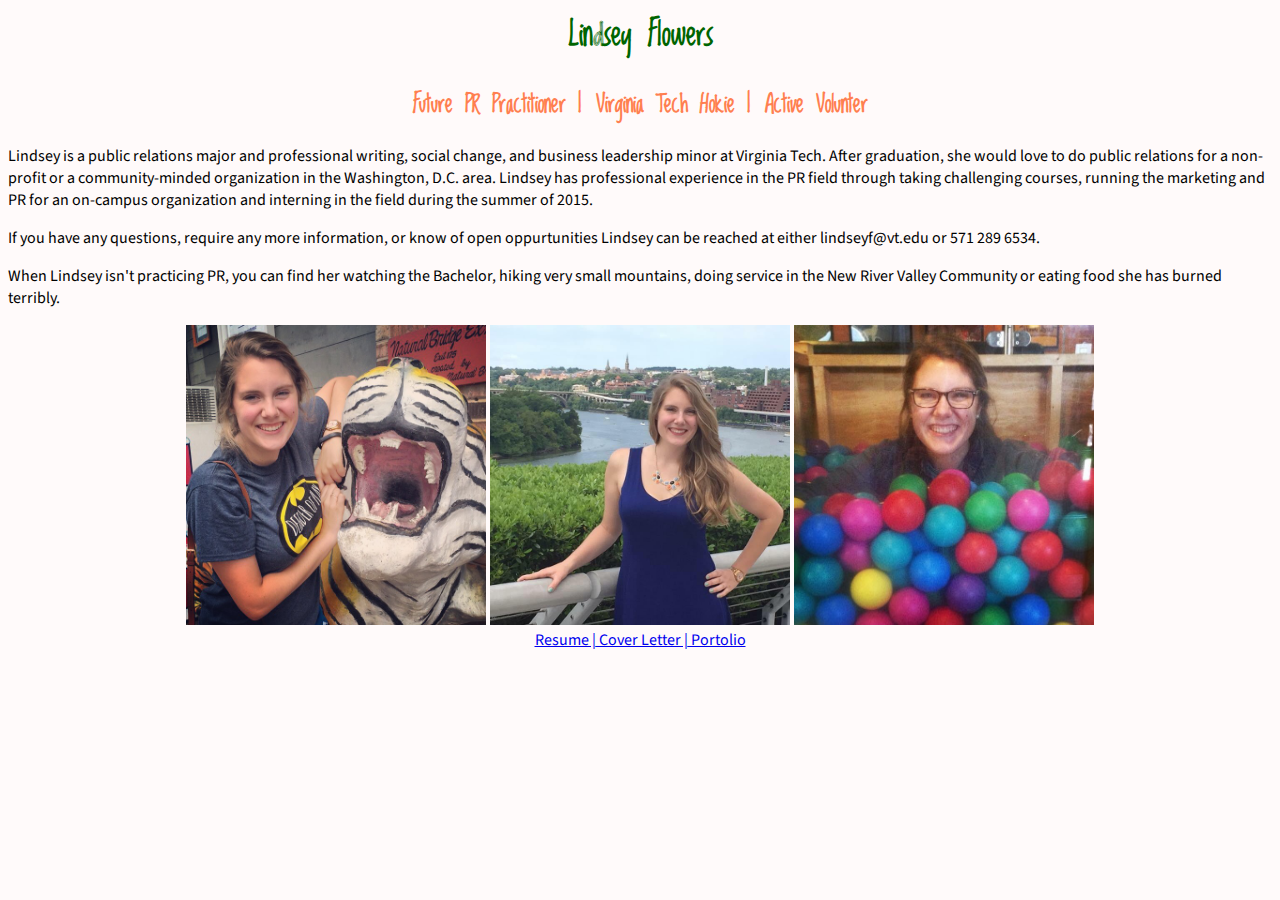
<file: index.html>
<html>
<head>

<title> Lindsey Flowers</title>
<meta name="viewport" content="width=device-width, initial-scale-1, shrink-to-fit=no" />
<link type="text/css" rel="stylesheet" href="style.css"/>
<style>
</style>
</head>

<body>
<h1> Lindsey Flowers </h1>
<center><h2> Future PR Practitioner | Virginia Tech Hokie | Active Volunter </h2></center>

<p>Lindsey is a public relations major and professional writing, social change, and business leadership minor at Virginia Tech. After graduation, she would love to do public relations for a non-profit or a community-minded organization in the Washington, D.C. area. Lindsey has professional experience in the PR field through taking challenging courses, running the marketing and PR for an on-campus organization and interning in the field during the summer of 2015. </p>

<p>If you have any questions, require any more information, or know of open oppurtunities Lindsey can be reached at either lindseyf@vt.edu or 571 289 6534.</p>

<p>When Lindsey isn't practicing PR, you can find her watching the Bachelor, hiking very small mountains, doing service in the New River Valley Community or eating food she has burned terribly.</p>

<div class="images">

  <center>  <img src="tiger.jpg" width=300 height=300/>  <img src="bluedress.jpg" width=300 height=300 />  <img src="ballpit.jpg" width=300 height=300/> </center>
</div>
<div id="navigationbar"> <a href="resume/index.html"> Resume |</a><a href="coverletter/index.html"> Cover Letter |</a><a href="portolio/index.html"> Portolio </a> </div>
</body>
</html>
</file>
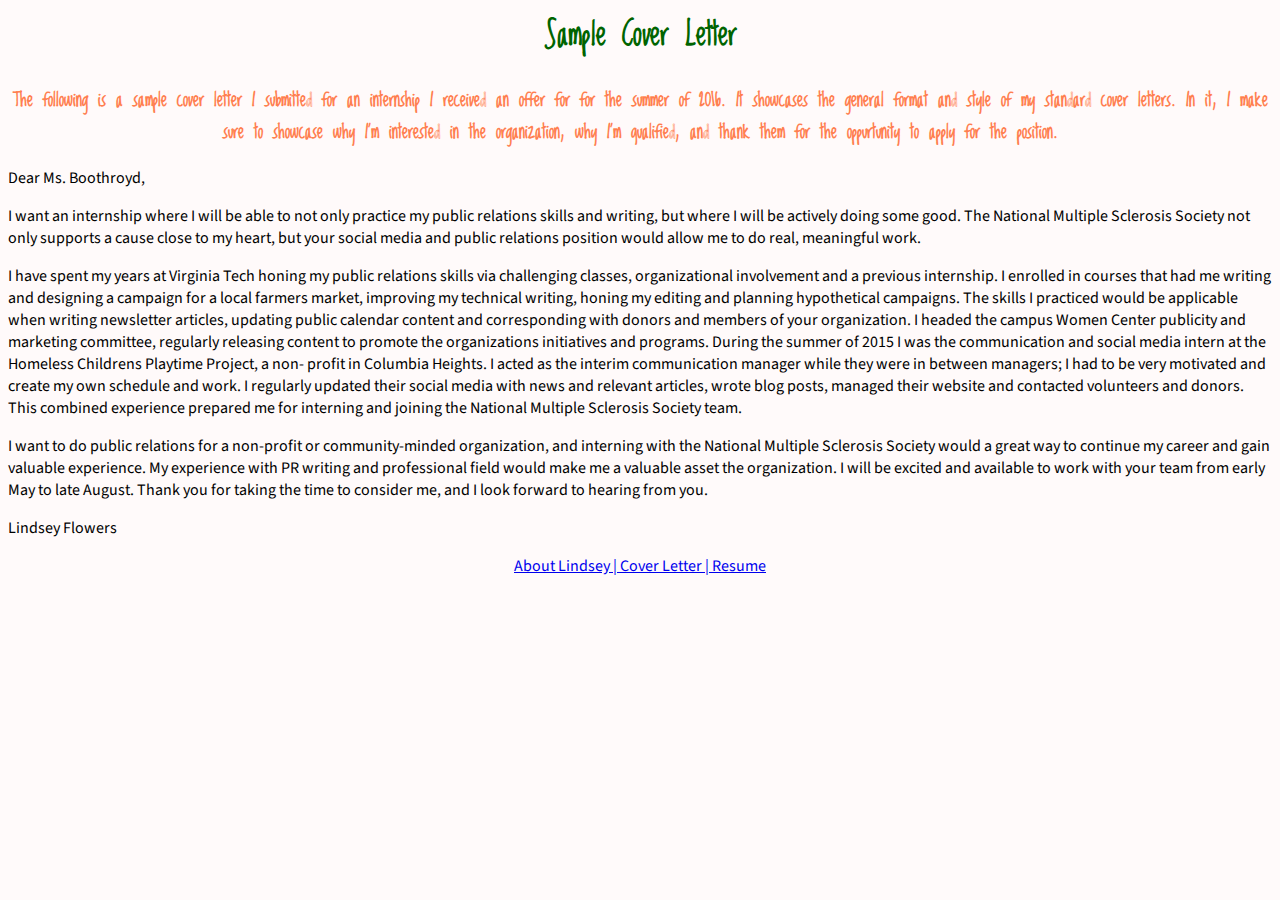
<file: coverletter/index.html>
<html>
<head>

<title>Cover Letter</title>
<meta name="viewport" content="width=device-width, initial-scale-1, shrink-to-fit=no" />
<link type="text/css" rel="stylesheet" href="style.css"/>
</head>

<body>

<center><h1>Sample Cover Letter</h1></center>
<h3>The following is a sample cover letter I submitted for an internship I received an offer for for the summer of 2016. It showcases the general format and style of my standard cover letters. In it, I make sure to showcase why I'm interested in the organization, why I'm qualified, and thank them for the oppurtunity to apply for the position.</h3>

<p> Dear Ms. Boothroyd, </p>

<p>I want an internship where I will be able to not only practice my public relations skills and writing, but where I will be actively doing some good. The National Multiple Sclerosis Society not only supports a cause close to my heart, but your social media and public relations position would allow me to do real, meaningful work.</p>

<p>I have spent my years at Virginia Tech honing my public relations skills via challenging classes, organizational involvement and a previous internship. I enrolled in courses that had me writing and designing a campaign for a local farmers market, improving my technical writing, honing my editing and planning hypothetical campaigns. The skills I practiced would be applicable when writing newsletter articles, updating public calendar content and corresponding with donors and members of your organization. I headed the campus Women Center publicity and marketing committee, regularly releasing content to promote the organizations initiatives and programs. During the summer of 2015 I was the communication and social media intern at the Homeless Childrens Playtime Project, a non- profit in Columbia Heights. I acted as the interim communication manager while they were in between managers; I had to be very motivated and create my own schedule and work. I regularly updated their social media with news and relevant articles, wrote blog posts, managed their website and contacted volunteers and donors. This combined experience prepared me for interning and joining the National Multiple Sclerosis Society team.</p>

<p>I want to do public relations for a non-profit or community-minded organization, and interning with the National Multiple Sclerosis Society would a great way to continue my career and gain valuable experience. My experience with PR writing and professional field would make me a valuable asset the organization. I will be excited and available to work with your team from early May to late August. Thank you for taking the time to consider me, and I look forward to hearing from you.</p>

<p>Lindsey Flowers</p>

<div id="navigationbar"> <a href="../index.html">About Lindsey | </a><a href="../portolio/index.html"> </a> <a href="../coverletter/index.html"> Cover Letter | </a><a href="../resume/index.html"> Resume </a></div>
</html>


</body>
</html>
</file>
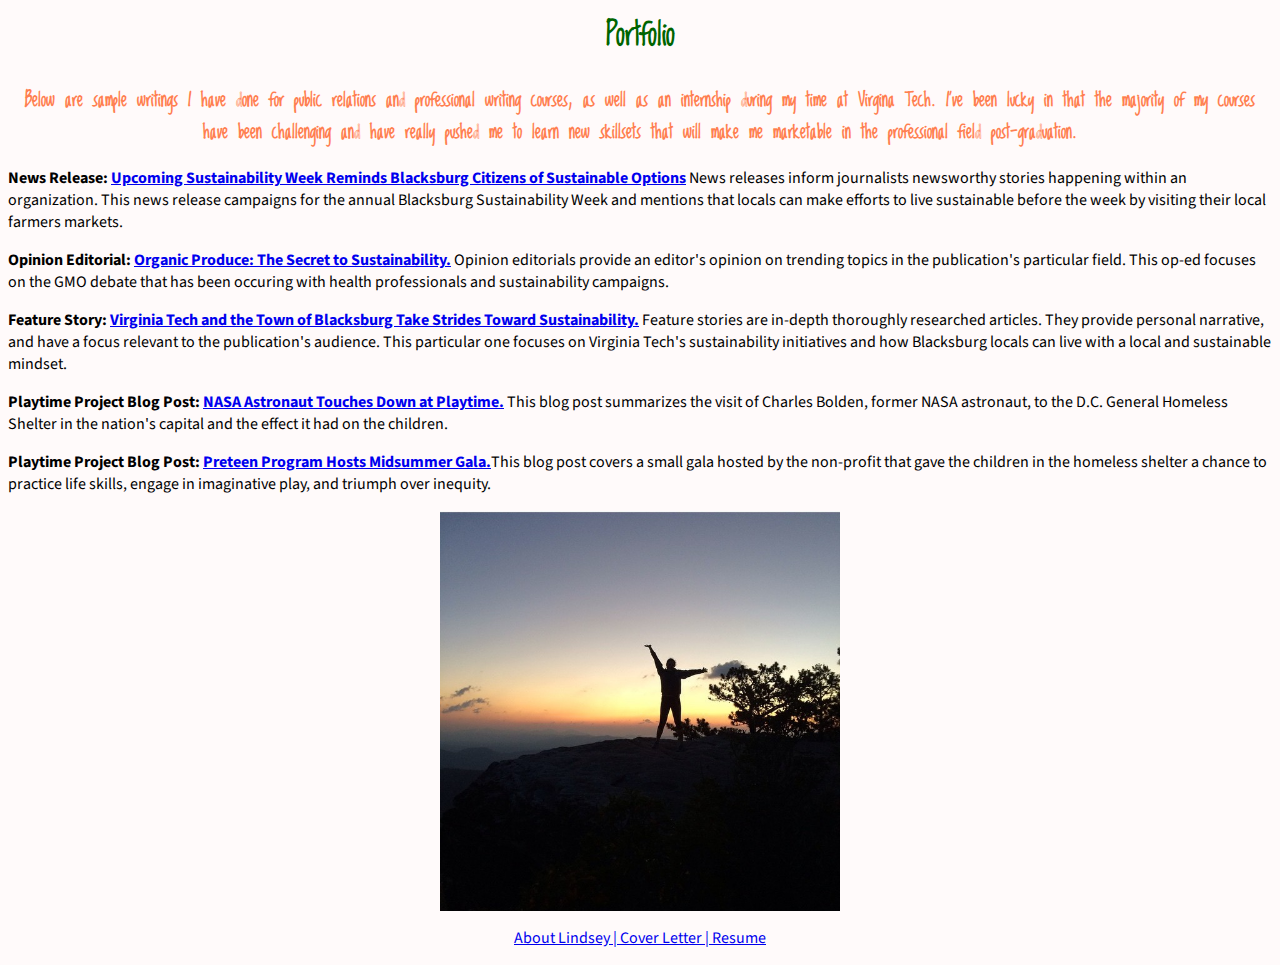
<file: portolio/index.html>
<html>
<head>

<title>Portolio</title>
<meta name="viewport" content="width=device-width, initial-scale-1, shrink-to-fit=no" />
<link type="text/css" rel="stylesheet" href="style.css"/>
</head>

<body>
  <center><h1>Portfolio</h1></center>
  <h3> Below are sample writings I have done for public relations and professional writing courses, as well as an internship during my time at Virgina Tech. I've been lucky in that the majority of my courses have been challenging and have really pushed me to learn new skillsets that will make me marketable in the professional field post-graduation. </h3>


<p><strong>News Release: <a href="newsrelease.pdf">Upcoming Sustainability Week Reminds Blacksburg Citizens of Sustainable Options</a></strong> News releases inform journalists newsworthy stories happening within an organization. This news release campaigns for the annual Blacksburg Sustainability Week and mentions that locals can make efforts to live sustainable before the week by visiting their local farmers markets.</p>

<p><strong>Opinion Editorial: <a href="opinioneditorial.pdf"> Organic Produce: The Secret to Sustainability.</a></strong> Opinion editorials provide an editor's opinion on trending topics in the publication's particular field. This op-ed focuses on the GMO debate that has been occuring with health professionals and sustainability campaigns.  </p>

<p><strong>Feature Story: <a href="featurestory.pdf">Virginia Tech and the Town of Blacksburg Take Strides Toward Sustainability.</a></strong> Feature stories are in-depth thoroughly researched articles. They provide personal narrative, and have a focus relevant to the publication's audience. This particular one focuses on Virginia Tech's sustainability initiatives and how Blacksburg locals can live with a local and sustainable mindset. </p>

<p><strong>Playtime Project Blog Post: <a href="http://www.playtimeproject.org/2015/07/nasa-astronaut-touches-playtime/">NASA Astronaut Touches Down at Playtime.</a></strong> This blog post summarizes the visit of Charles Bolden, former NASA astronaut, to the D.C. General Homeless Shelter in the nation's capital and the effect it had on the children. </p>

<p><strong>Playtime Project Blog Post: <a href="http://www.playtimeproject.org/2015/07/preteen-program-hosts-midsummer-gala/">Preteen Program Hosts Midsummer Gala.</a></strong>This blog post covers a small gala hosted by the non-profit that gave the children in the homeless shelter a chance to practice life skills, engage in imaginative play, and triumph over inequity. </p>


  <center><img src="hiking.jpg" width="400" height="400"/></center>

<p id="navigationbar"> <a href="../index.html">About Lindsey | </a><a href="../index.html"> </a>
  <a href="../coverletter/index.html"> Cover Letter | </a><a href="../resume/index.html"> Resume </a></p>
</html>
</file>
<file: style.css>
@import url(https://fonts.googleapis.com/css?family=Loved+by+the+King);
@import url(https://fonts.googleapis.com/css?family=Source+Sans+Pro:300);

body {background-color: snow;}
P {text-align:left; color: black; font-family: 'Source Sans Pro', sans-serif;}
h1 {text-align: center; color: DarkGreen; font-family: 'Loved by the King', cursive;}
h2 {text-align: center; color: Coral; font-family: 'Loved by the King', cursive;}
#navigationbar {text-align: center;font-family: 'Source Sans Pro', sans-serif;}
</file>
<file: coverletter/style.css>
@import url(https://fonts.googleapis.com/css?family=Loved+by+the+King);
@import url(https://fonts.googleapis.com/css?family=Source+Sans+Pro:300);

body {background-color: snow;}
P {text-align:left; color: black; font-family: 'Source Sans Pro', sans-serif;}
h1 {text-align: center; color: DarkGreen; font-family: 'Loved by the King', cursive;}
h3 {text-align: center; color: Coral; font-family: 'Loved by the King', cursive;}
#navigationbar {text-align: center; font-family: 'Source Sans Pro', sans-serif;}
</file>
<file: portolio/style.css>
@import url(https://fonts.googleapis.com/css?family=Loved+by+the+King);
@import url(https://fonts.googleapis.com/css?family=Source+Sans+Pro:300);

body {background-color: snow;}
P {color: black; font-family: 'Source Sans Pro', sans-serif;}
h1 {text-align: center; color: DarkGreen; font-family: 'Loved by the King', cursive;}
h3 {text-align: center; color: Coral; font-family: 'Loved by the King', cursive;}
#navigationbar {text-align: center;}
</file>
